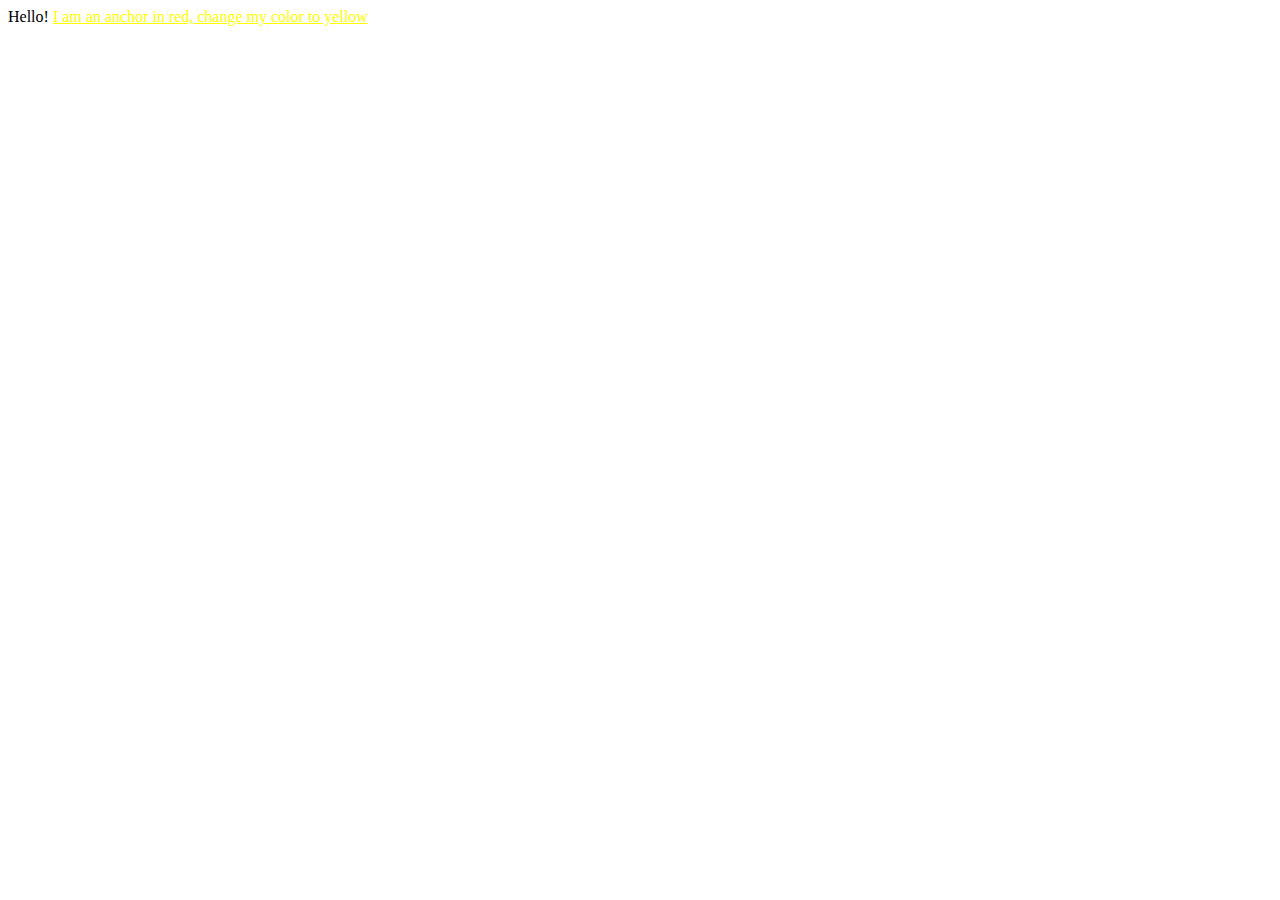
<file: exercises/01.2-Your-First-Style/index.html>
<!DOCTYPE html>
<html>
	<head>
		<style>
			a {
				/* change this style to yellow */
				color: yellow;
			}
		</style>
	</head>
	<body>
		Hello! <a href="#">I am an anchor in red, change my color to yellow</a>
	</body>
</html>
</file>
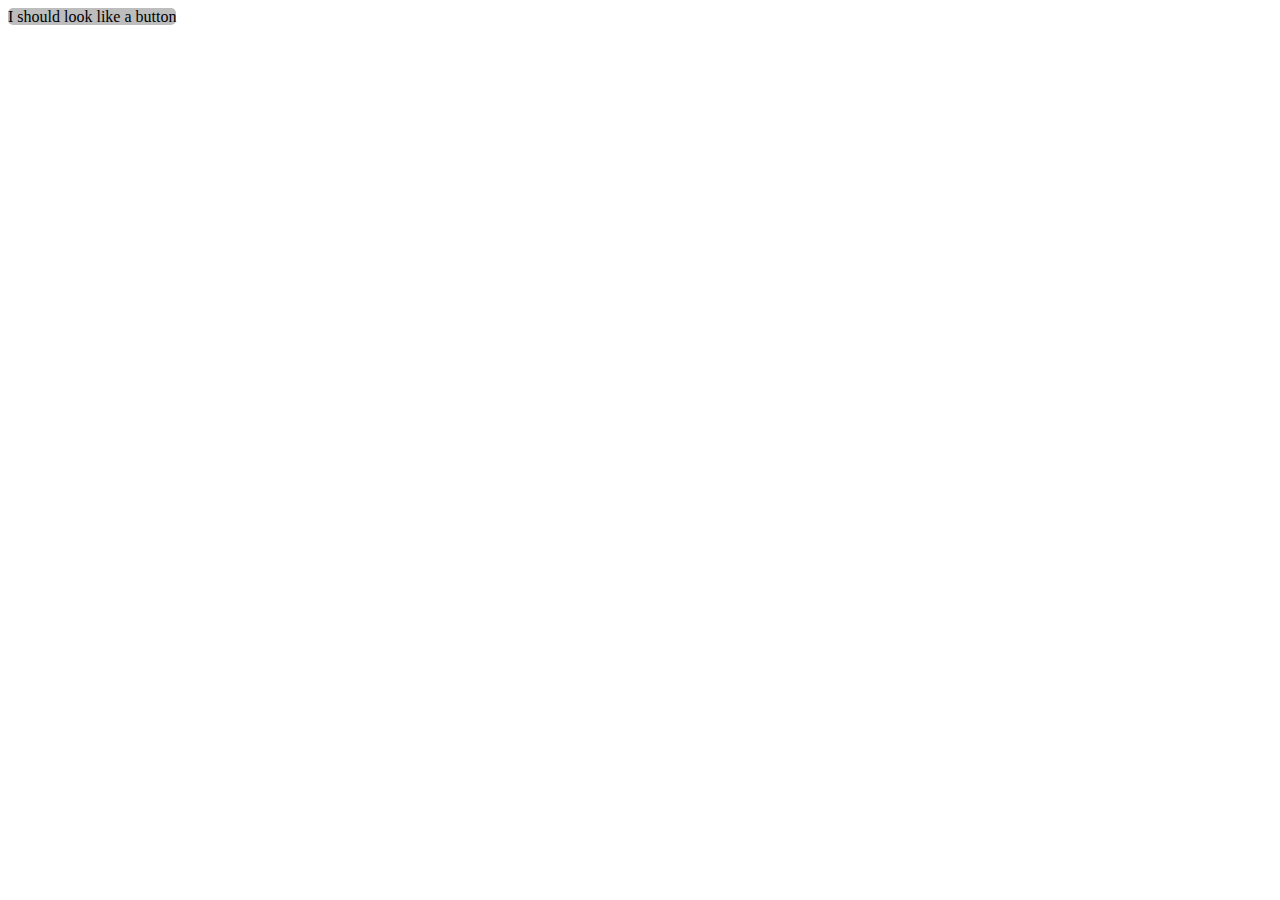
<file: exercises/04.3-id-Selector/index.html>
<!DOCTYPE html>
<html>
	<head>
		<link rel="stylesheet" type="text/css" href="./styles.css" />
		<title>
			04.3 ID selector
		</title>
	</head>

	<body>
		<span id="button1">I should look like a button</span>
	</body>
</html>
</file>
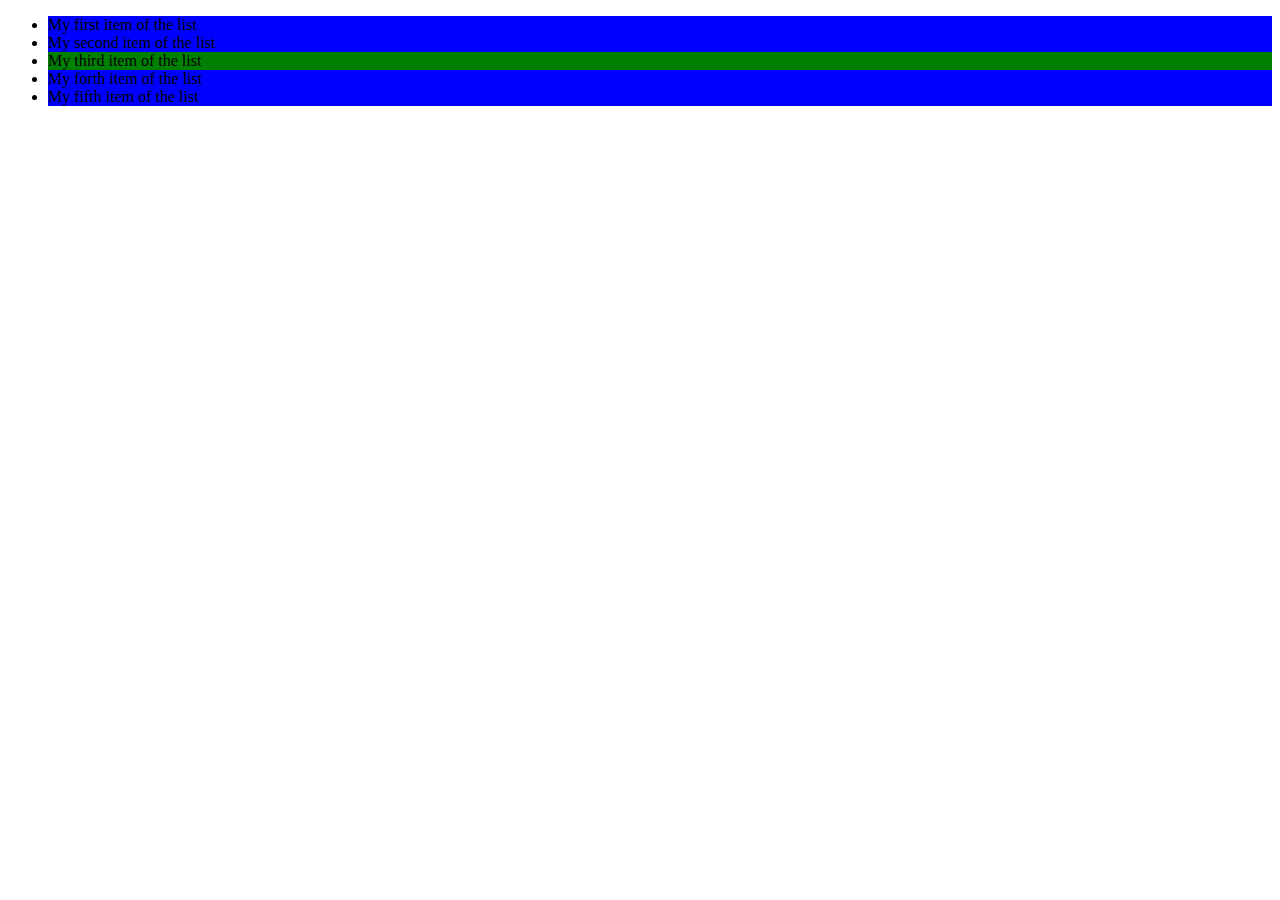
<file: exercises/05-Specificity/index.html>
<!DOCTYPE html>
<html>
	<head>
		<meta charset="utf-8" />
		<meta name="viewport" content="width=device-width" />
		<link rel="stylesheet" type="text/css" href="./styles.css" />
		<title>05 Specificity</title>
	</head>
	<body>
		<ul>
			<li>My first item of the list</li>
			<li>My second item of the list</li>
			<li class="greenImportant" id="thirditem">My third item of the list</li>
			<li>My forth item of the list</li>
			<li>My fifth item of the list</li>
		</ul>
	</body>
</html>
</file>
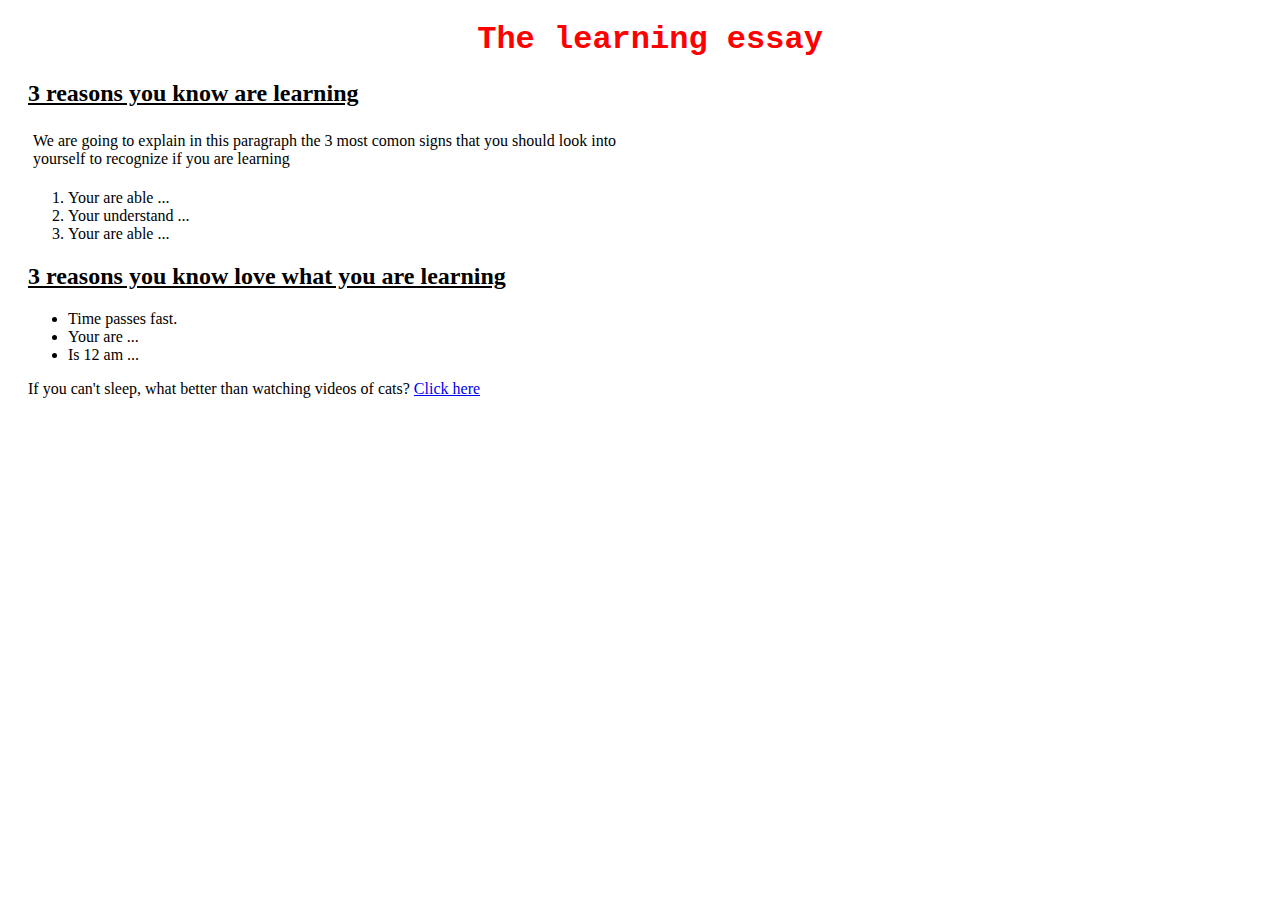
<file: exercises/06-Practicing-Rules/index.html>
<!DOCTYPE html>
<html>
	<head>
		<link rel="stylesheet" type="text/css" href="./styles.css" />
		<title>06 Practicing Rules</title>
	</head>
	<body>
		<div>
			<h1>The learning essay</h1>
			<h2>3 reasons you know are learning</h2>

			<p class="opac">
				We are going to explain in this paragraph the 3 most comon signs that you should look into <br />
				yourself to recognize if you are learning
			</p>

			<ol>
				<li>Your are able ...</li>
				<li>Your understand ...</li>
				<li>Your are able ...</li>
			</ol>
			<h2>3 reasons you know love what you are learning</h2>
			<ul>
				<li>Time passes fast.</li>
				<li>Your are ...</li>
				<li>Is 12 am ...</li>
			</ul>
			<p>
				If you can't sleep, what better than watching videos of cats?&nbsp;<a
					href="https://www.youtube.com/watch?v=SB-qEYVdvXA"
					target="_blank"
					>Click here</a
				>
			</p>
		</div>
	</body>
</html>
</file>
<file: exercises/04.3-id-Selector/styles.css>
#button1 {
	background: #bdbdbd;
	border: #5e5e5e;
	border-radius: 5px;
}
</file>
<file: exercises/05-Specificity/styles.css>
ul li {
	background: blue;
}

#thirditem {
	background: yellow;
}
/****** DON NOT EDIT ANYTHING ABOVE THIS LINE ****/

.greenImportant {
	background: green !important;
}
</file>
<file: exercises/06-Practicing-Rules/styles.css>
body {
	background-image: url(http://assets.breatheco.de/apis/img/bg/background-vertical.jpg);
	background-repeat: repeat-y;
	font-family: "Times New Roman", Times, serif;
}

h1 {
	font-family: "Courier New", Courier, monospace;
	font-style: normal;
	color: red;
	text-align: center;
}

h2 {
	text-decoration: underline;
}

div {
	padding-left: 20px;
}

.opac {
	background-color: rgba(255, 255, 255, 0.2);
	padding: 5px;
}

a:hover {
	color: green;
	text-decoration: none;
}
</file>
